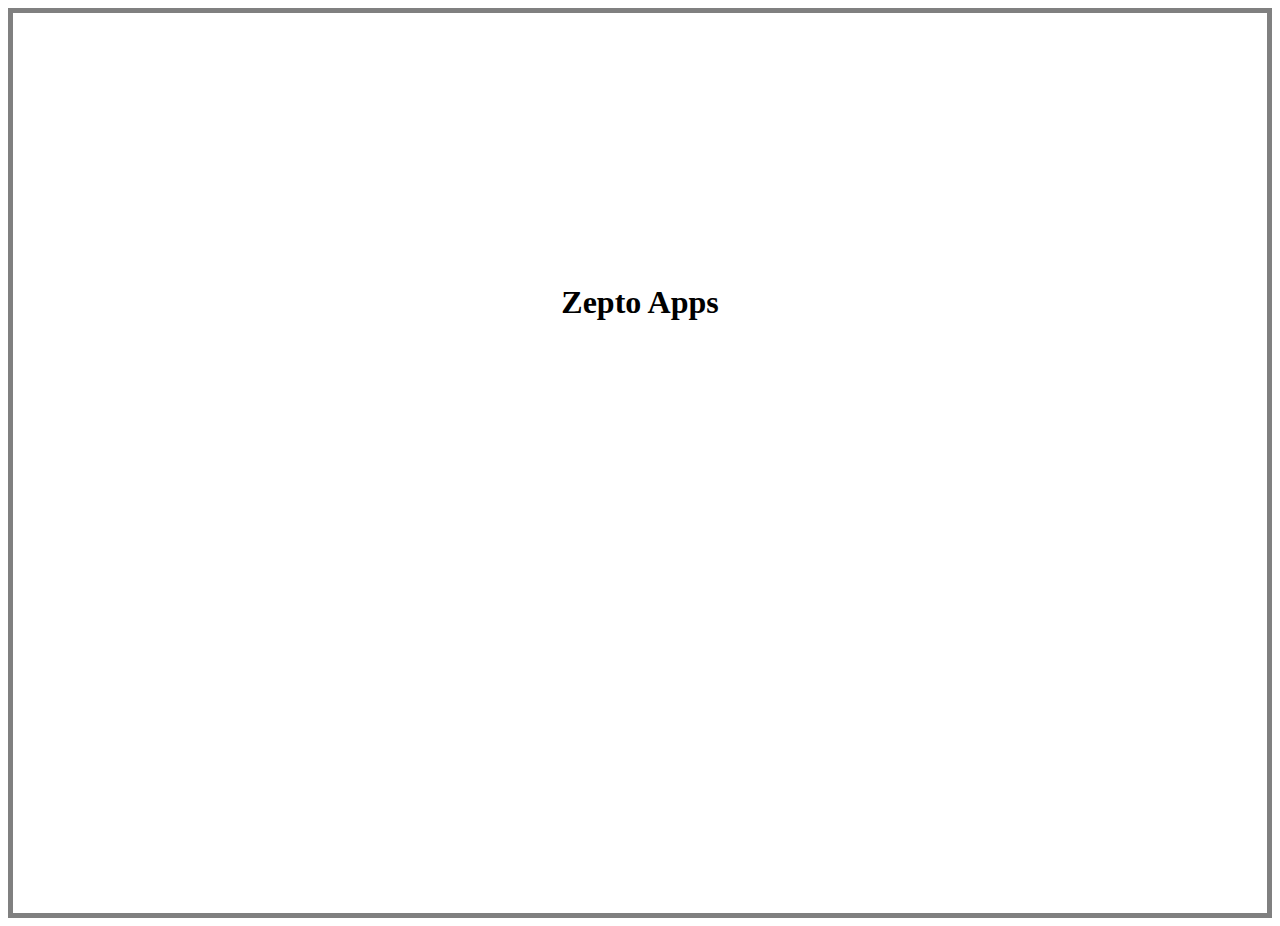
<file: question2.html>
<!DOCTYPE html>
<html lang="en">
<head>
    <meta charset="UTF-8">
    <meta name="viewport" content="width=device-width, initial-scale=1.0">
    <title>Question 2</title>
    <style>
        div {
            height: 100vh;
            border: 5px solid gray;
            margin: 0;
            }
           
         h1{
            padding: 250px 0;
            text-align: center;
         }   
      </style>
</head>
<body>
    <div>
    <h1>Zepto Apps</h1>
    </div>
</body>
</html>
</file>
